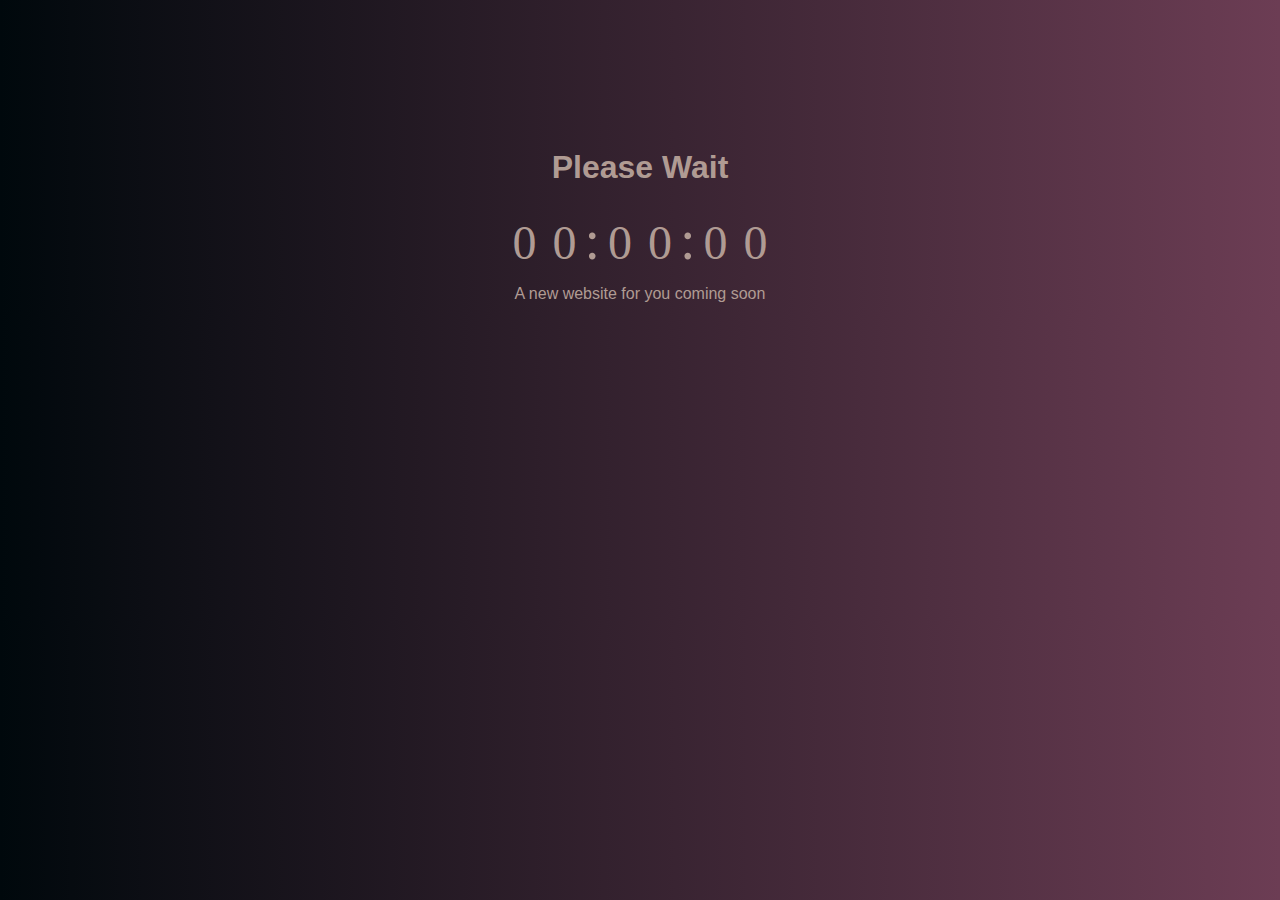
<file: src/index.html>
<!DOCTYPE html>
<html>

<head>
    <meta charset="UTF-8" />
    <title>Loading</title>
    <link rel="stylesheet" href="./css/styles.css" />
    <script src="./js/jquery.js"></script>
</head>

<body>
    <h1>Please Wait</h1>
    <div></div>
    <script src="./js/script.js"></script>
    <script>
        $("div")
            .timer({
                message: "A new website for you coming soon",
            })
            .hide()
            .fadeIn(250);
    </script>
</body>

</html>
</file>
<file: src/css/styles.css>
body {
  display: flex;
  flex-direction: column;

  justify-content: center;
  align-items: center;

  margin-top: 10%;
  background: linear-gradient(to left, rgb(108, 61, 84), rgb(0, 8, 12));
}

h1 {
  font-family: "Segoe UI", Tahoma, Geneva, Verdana, sans-serif;
  color: #b09b93;
}

.digit-style {
  padding: 8px 8px;
  text-align: center;
  font-size: 3.0rem;
  color: #b09b93;
}

.time-separator {
  text-align: center;
  font-size: 3.5rem;
  color: #b09b93;
}

.message {
  margin-top: 5%;
  text-align: center;
  font-family: "Segoe UI", Tahoma, Geneva, Verdana, sans-serif;
  color: #b09b93;
}
</file>
